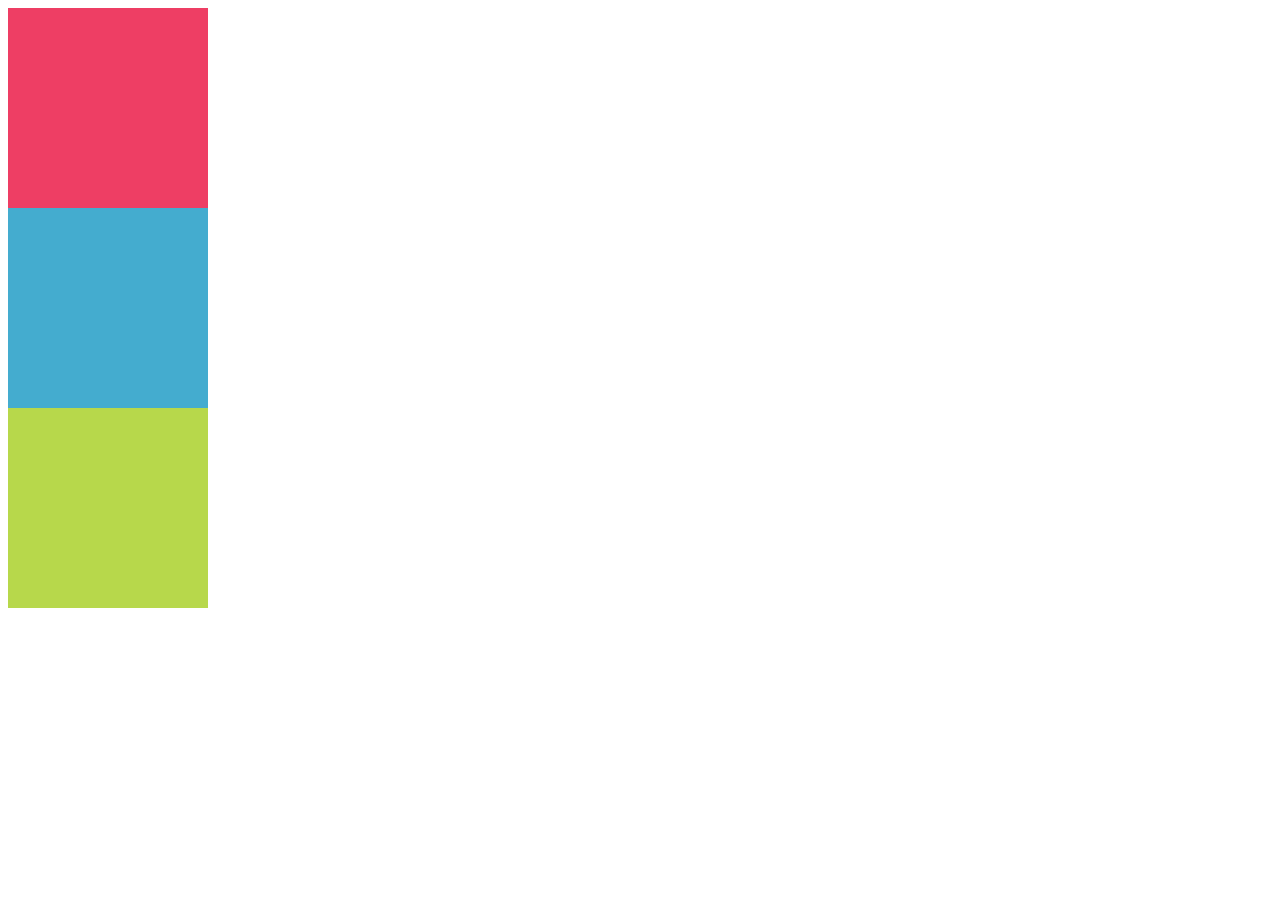
<file: parte1/index.html>
<!DOCTYPE html>
<html lang="en">
<head>
	<meta charset="UTF-8">
	<title>Document</title>
	<link rel="stylesheet" type="text/css" href="css/main.css">
	<!-- Pon tu codigo aqui -->
</head>
<body>
	<!-- Pon tu codigo aqui -->
	<div class="box caja1" ></div>
	<div class="box caja2" ></div>
	<div class="box caja3" ></div>

</body>
</html>
</file>
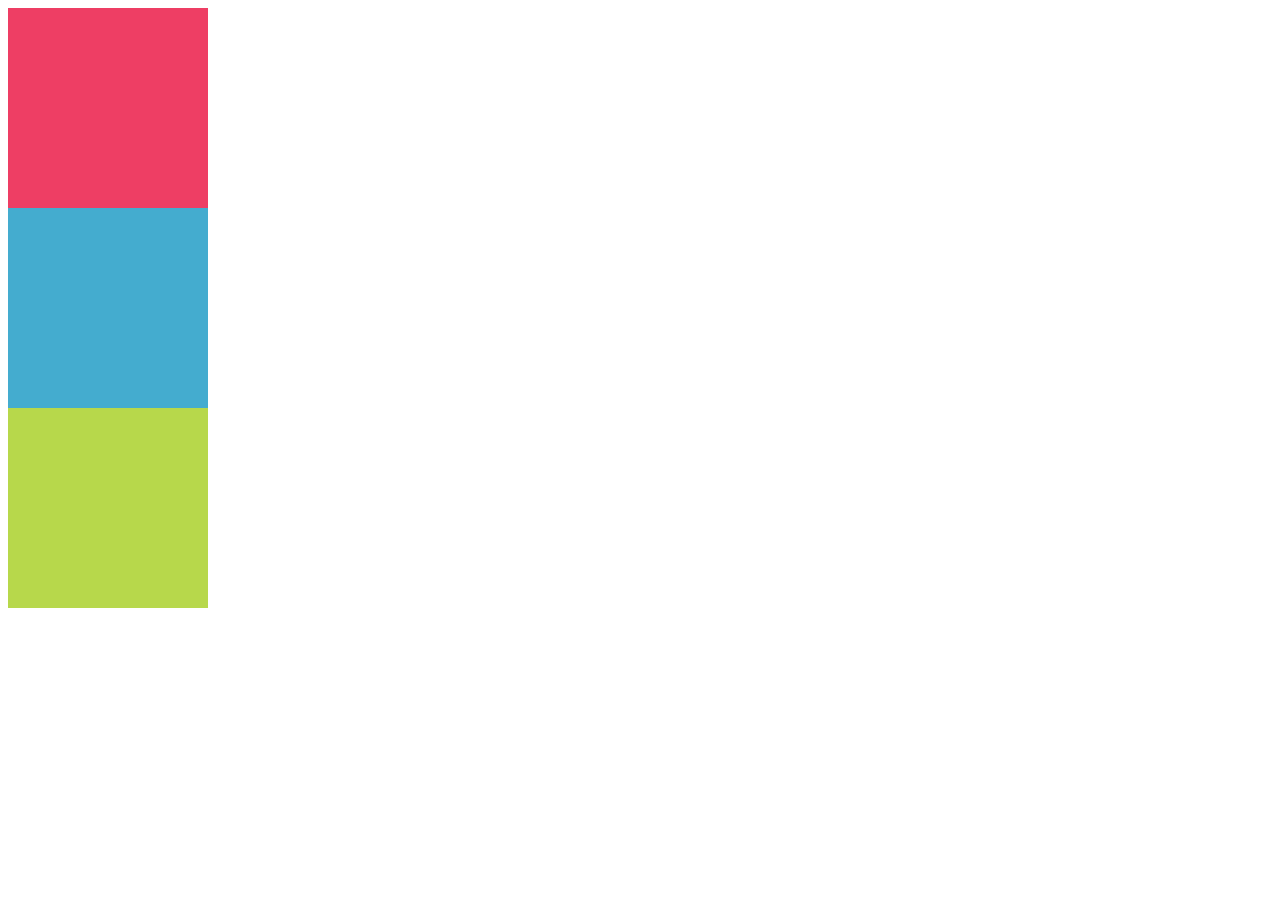
<file: parte2/index.html>
<!DOCTYPE html>
<html lang="en">
<head>
	<meta charset="UTF-8">
	<title>Document</title>
	<link rel="stylesheet" type="text/css" href="css/main.css">
	<!-- Pon tu codigo aqui -->
</head>
<body>

	<!-- Pon tu codigo aqui -->
	<div class="box caja1" ></div>
	<div class="box caja2" ></div>
	<div class="box caja3" ></div>
</body>
</html>
</file>
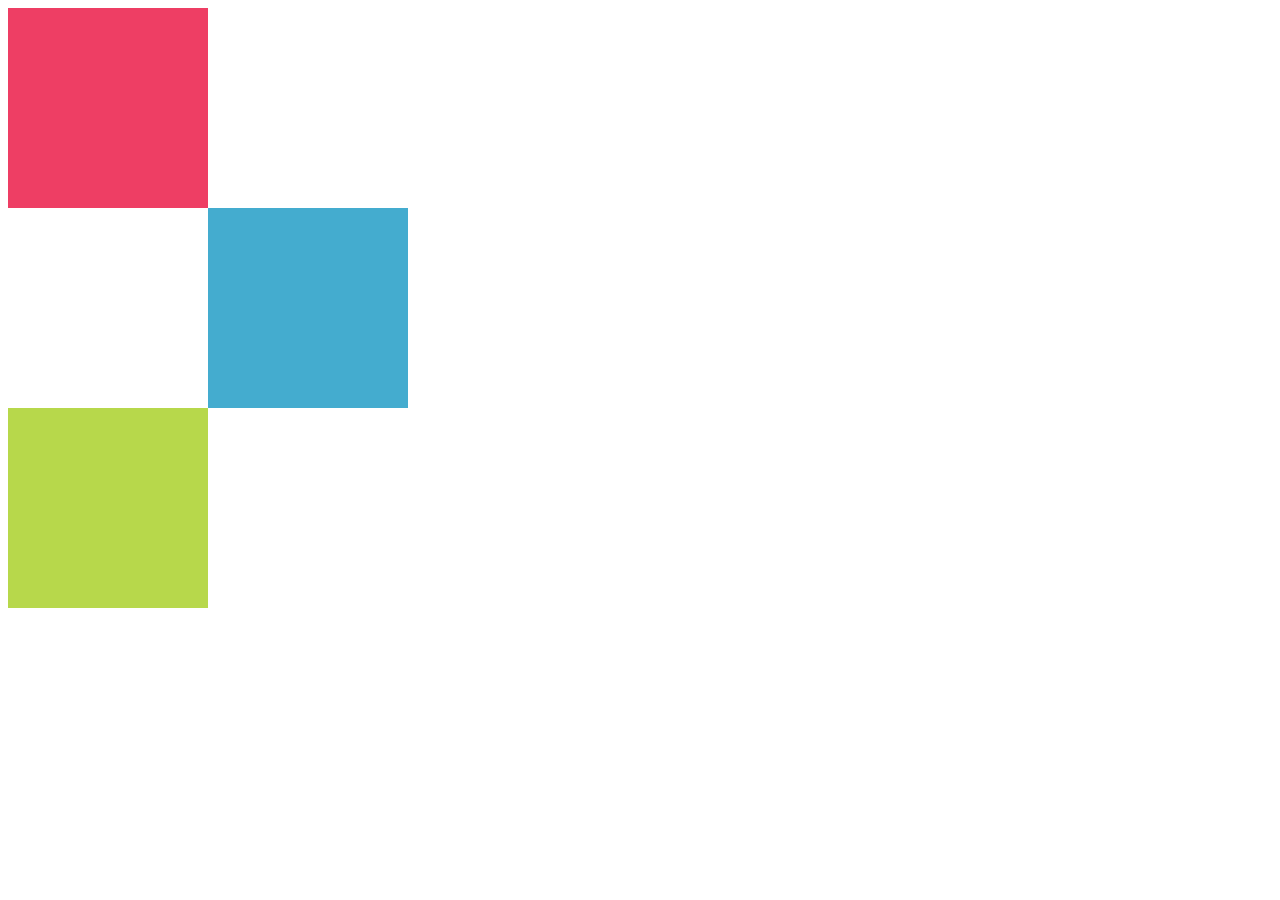
<file: parte3/index.html>
<!DOCTYPE html>
<html lang="en">
<head>
	<meta charset="UTF-8">
	<title>Document</title>
	<link rel="stylesheet" type="text/css" href="css/main.css">
	<!-- Pon tu codigo aqui -->
</head>
<body>

	<!-- Pon tu codigo aqui -->
	
	<div class="box caja1" ></div>
	<div class="box caja2" ></div>
	<div class="box caja3" ></div>
</body>
</html>
</file>
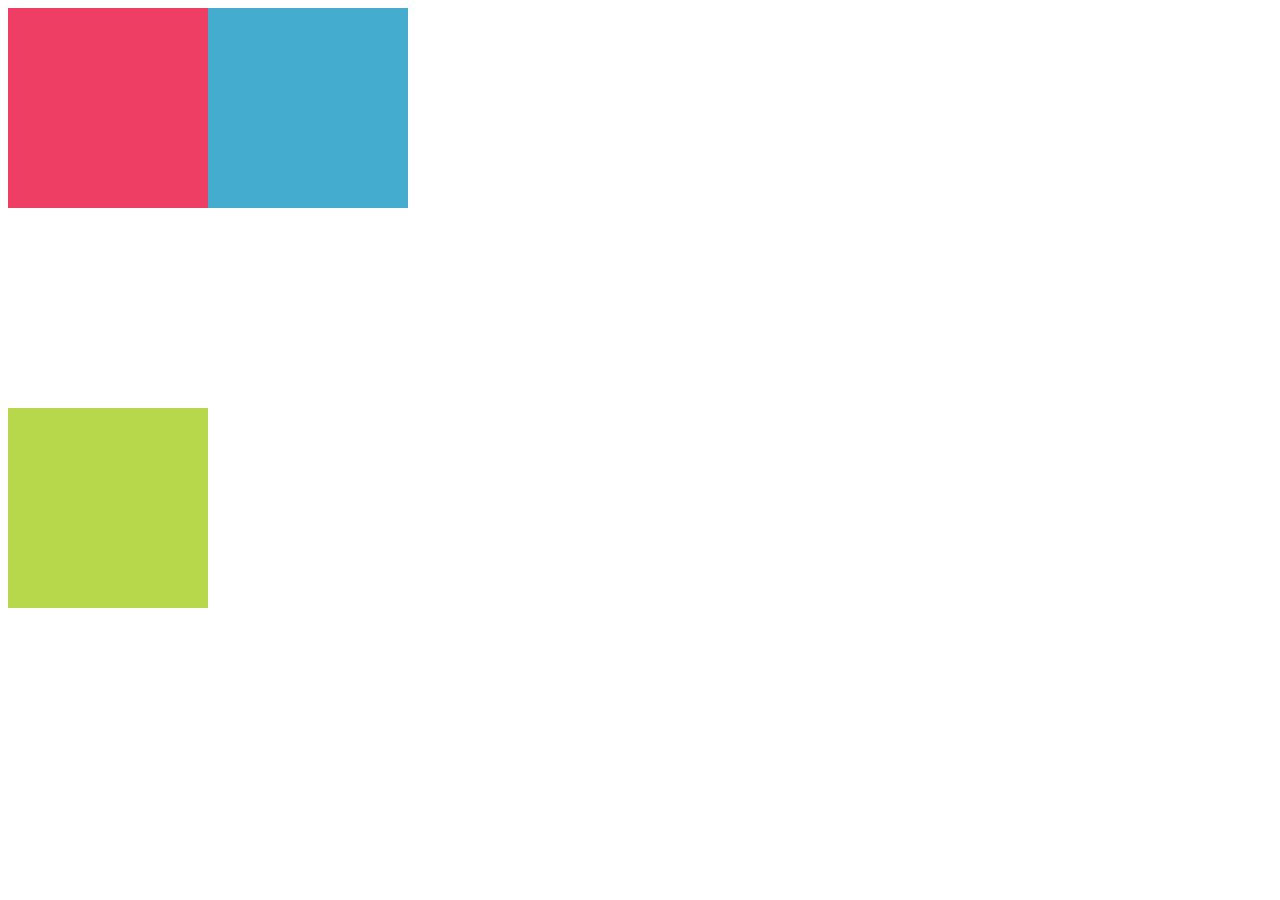
<file: parte4/index.html>
<!DOCTYPE html>
<html lang="en">
<head>
	<meta charset="UTF-8">
	<title>Document</title>
	<link rel="stylesheet" type="text/css" href="css/main.css">
	<!-- Pon tu codigo aqui -->
</head>
<body>

	<!-- Pon tu codigo aqui -->
	<div>
	<div class="box caja1" ></div>
	<div class="box caja2" ></div>
	</div>
	<div class="box caja3" ></div>
</body>
</html>
</file>
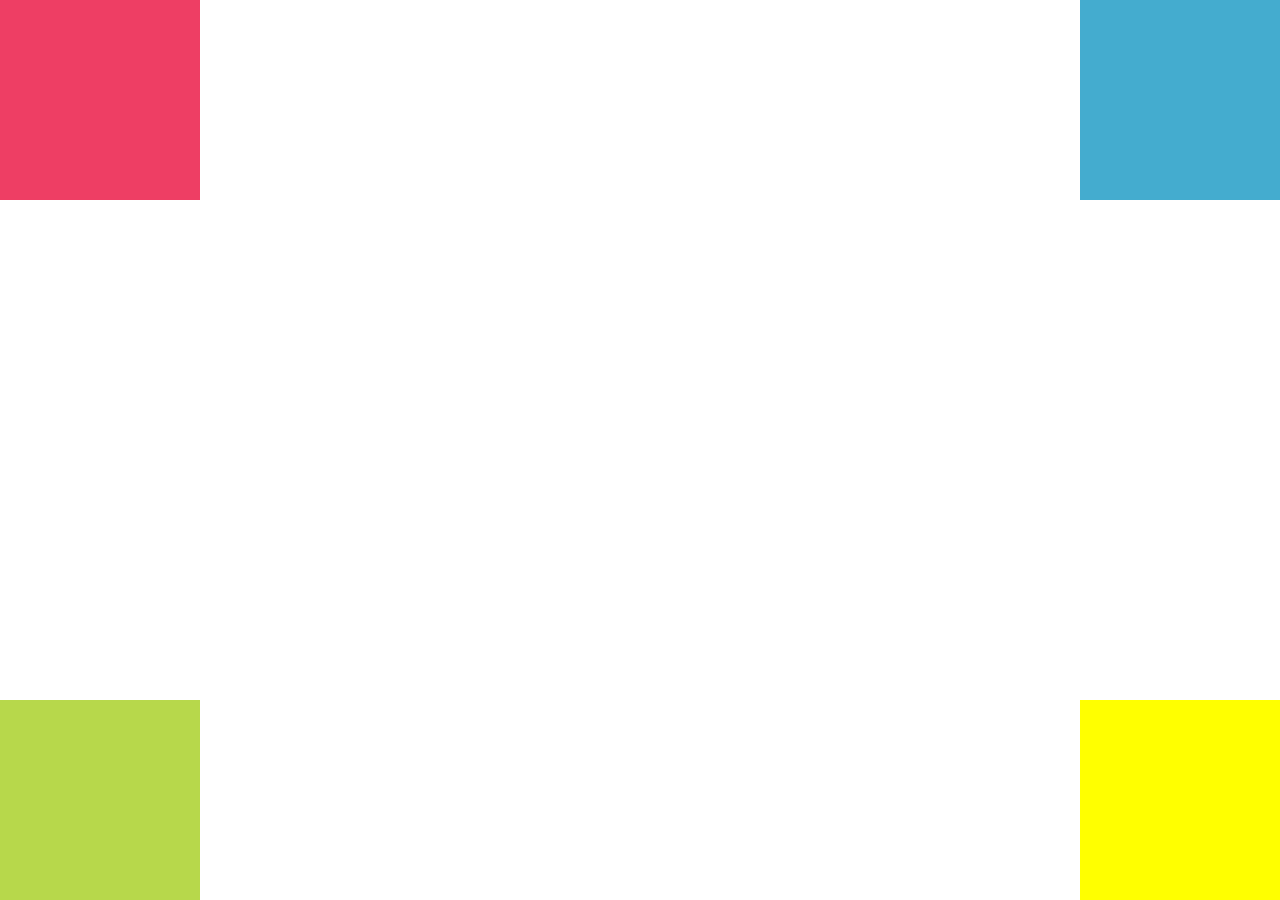
<file: parte5/index.html>
<!DOCTYPE html>
<html lang="en">
<head>
	<meta charset="UTF-8">
	<title>Document</title>
	<link rel="stylesheet" type="text/css" href="css/main.css">
	<!-- Pon tu codigo aqui -->
</head>
<body>
	<!-- Pon tu codigo aqui -->
	
	<div class="box caja1" ></div>
	<div class="box caja2" ></div>
	<div class="box caja3" ></div>
	<div class="box caja4" ></div>
</body>
</html>
</file>
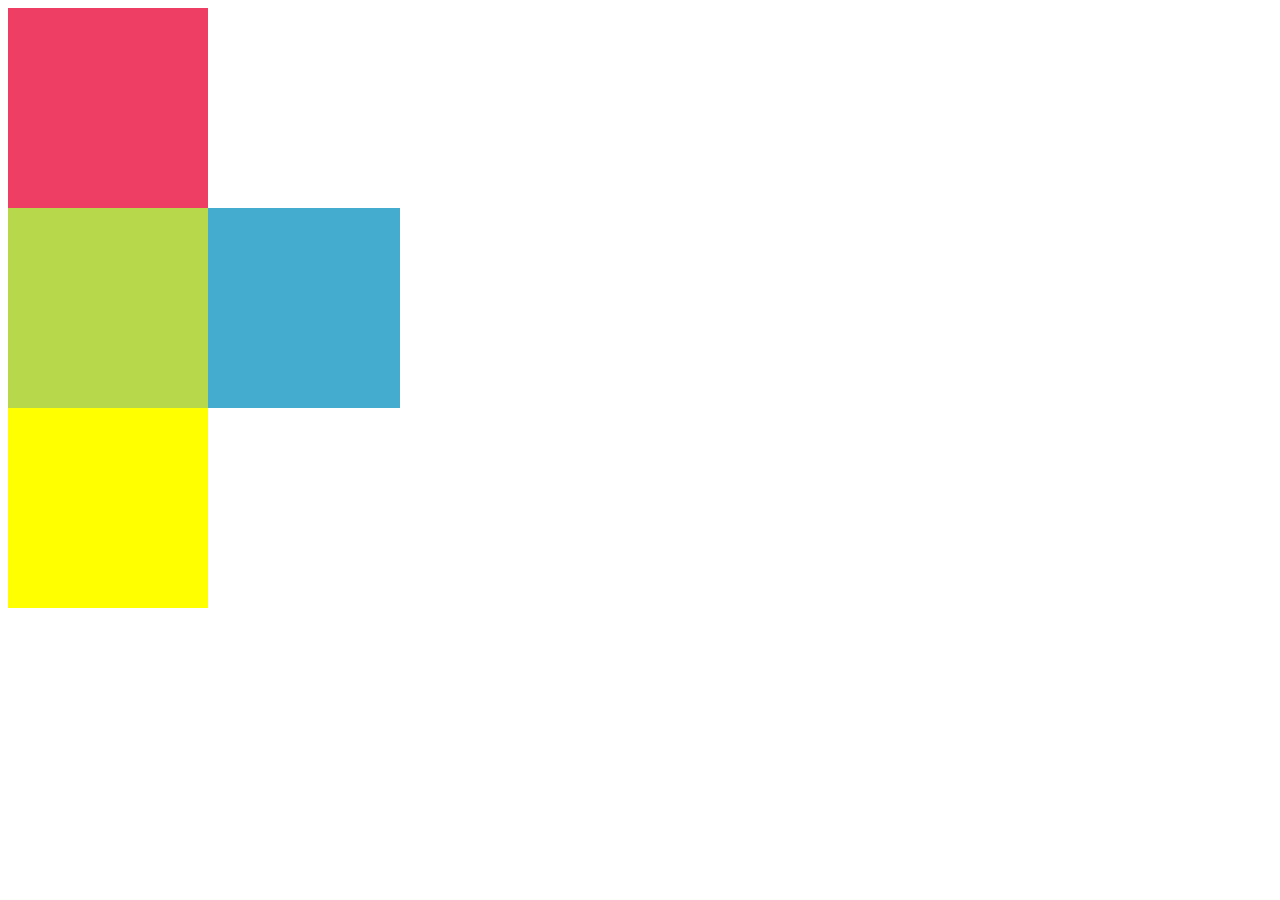
<file: parte6/index.html>
<!DOCTYPE html>
<html lang="en">
<head>
	<meta charset="UTF-8">
	<title>Document</title>
	<link rel="stylesheet" type="text/css" href="css/main.css">
	<!-- Pon tu codigo aqui -->
</head>
<body>
	<!-- Pon tu codigo aqui -->

	<div class="box caja1" ></div>
	<div class="box caja2" ></div>
	<div class="box caja3" ></div>
	<div class="box caja4" ></div>
</body>
</html>
</file>
<file: parte1/css/main.css>
/* Pon tu código css aqui */
body {
	margin:; 0;
	padding: 0; 

}
.box {
	width: 200px;
	height: 200px;
	position: static;
}
.caja1 {
	background-color: #EE3E64;
}
.caja2 {
	background-color: #44ACCF;
}
.caja3 {
	background-color: #b7d84b;
}
</file>
<file: parte2/css/main.css>
/* Pon tu código css aqui */
body {
	margin:; 0;
	padding: 0; 

}
.box {
	width: 200px;
	height: 200px;
	position: relative;
}
.caja1 {
	background-color: #EE3E64;
}
.caja2 {
	background-color: #44ACCF;
}
.caja3 {
	background-color: #b7d84b;
}
</file>
<file: parte3/css/main.css>
/* Pon tu código css aqui */
body {
	margin:; 0;
	padding: 0; 

}
.box {
	width: 200px;
	height: 200px;
	position: relative;
}
.caja1 {
	background-color: #EE3E64;
}
.caja2 {
	background-color: #44ACCF;
	left: 200px;
}
.caja3 {
	background-color: #b7d84b;
}
</file>
<file: parte4/css/main.css>
/* Pon tu código css aqui */
body {
	margin:; 0;
	padding: 0; 

}
.box {
	width: 200px;
	height: 200px;
	position: relative;
}
.caja1 {
	background-color: #EE3E64;
}
.caja2 {
	background-color: #44ACCF;
	left: 200px;
	bottom: 200px;
}
.caja3 {
	background-color: #b7d84b;
}
</file>
<file: parte5/css/main.css>
/* Pon tu código css aqui */
body {
	margin:; 0;
	padding: 0; 

}
.box {
	width: 200px;
	height: 200px;
	
}
.caja1 {
	background-color: #EE3E64;
	left: 0px;
	top: 0px;
	position: absolute;
}
.caja2 {
	background-color: #44ACCF;
	right: 0px;
	top: 0px;
	position: absolute;
}
.caja3 {
	background-color: #b7d84b;
	left: 0px;
	bottom: 0px;
	position: absolute;
}
.caja4 {
	background-color: yellow;
	right: 0px;
	bottom: 0px;
	position: absolute;
}
</file>
<file: parte6/css/main.css>
/* Pon tu código css aqui */
body {
	margin:; 0;
	padding: 0; 

}
.box {
	width: 200px;
	height: 200px;
	
}
.caja1 {
	background-color: #EE3E64;
	position: relative;
}
.caja2 {
	background-color: #44ACCF;
	left: 200px;
	position: absolute;
}
.caja3 {
	background-color: #b7d84b;
	position: relative;
}
.caja4 {
	background-color: yellow;
	position: relative;
}
</file>
